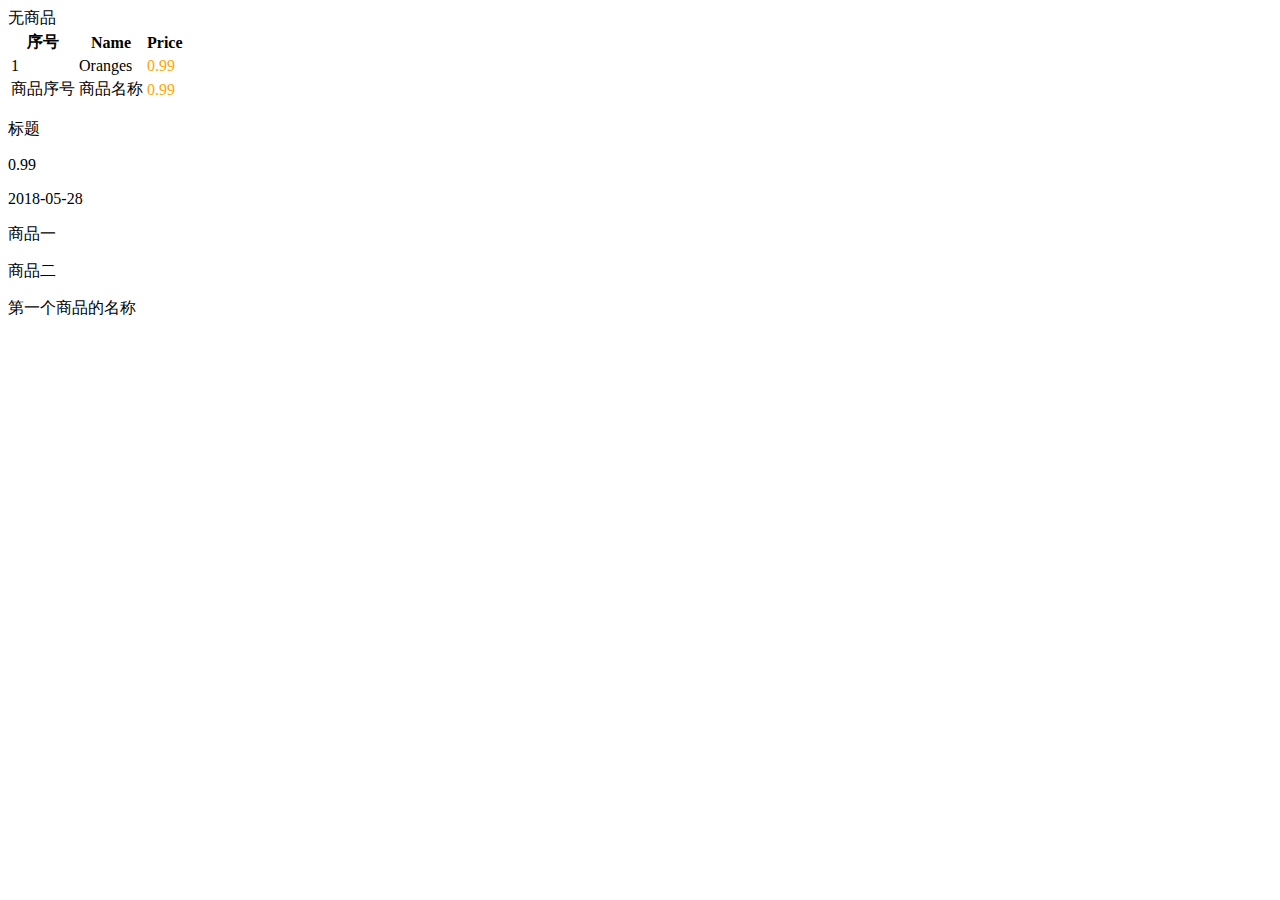
<file: teamall1/src/main/resources/templates/index.html>
<!DOCTYPE>
<html>
    <head>
        <link th:href="@{/css/main.css}" href="../static/css/main.css" rel="stylesheet"/>
    </head>
<body>
<div th:if="${#lists.isEmpty(allProducts)}">
    无商品
</div>
<!-- th:unless="${#lists.isEmpty(allProducts)}" 与下面的写法的效果是一致的-->
<div th:if="not ${#lists.isEmpty(allProducts)}">
    <table>
        <thead>
        <tr>
            <th>序号</th>
            <th th:text="#{title}">Name</th>
            <th th:text="#{price}">Price</th>
        </tr>
        </thead>
        <tbody th:remove="all-but-first">
            <tr th:each="prod, prodStatus: ${allProducts}">
                <!-- 状态的属性：index,count,size,current,even,odd,first,last 如果没有显式地声明名称，则默认名为  变量+Stat-->
                <td th:id="${prodStatus.count}" th:text="${prodStatus.count}">1</td>
                <td th:text="${prod.title}">Oranges</td>
                <td th:text="${#numbers.formatDecimal(prod.price, 1, 2)}" class="price">0.99</td>
            </tr>
            <tr>
                <td>商品序号</td>
                <td>商品名称</td>
                <td class="price">0.99</td>
            </tr>
        </tbody>
    </table>
</div>

<div th:object="${product}">
    <p th:text="*{title}">标题</p>
    <p th:text="*{#numbers.formatDecimal(price, 1, 2)}">0.99</p>
    <p th:text="*{createTime}">2018-05-28</p>
</div>

<div th:switch="${product.title}">
    <p th:case="'test1'">商品一</p>
    <p th:case="'test2'">商品二</p>
</div>

<div th:with="firstProd=${allProducts[0]}">
    <span th:text="${firstProd.title}">第一个商品的名称</span>
</div>

<div th:include="footer::copy"></div>

</body>
</html>
</file>
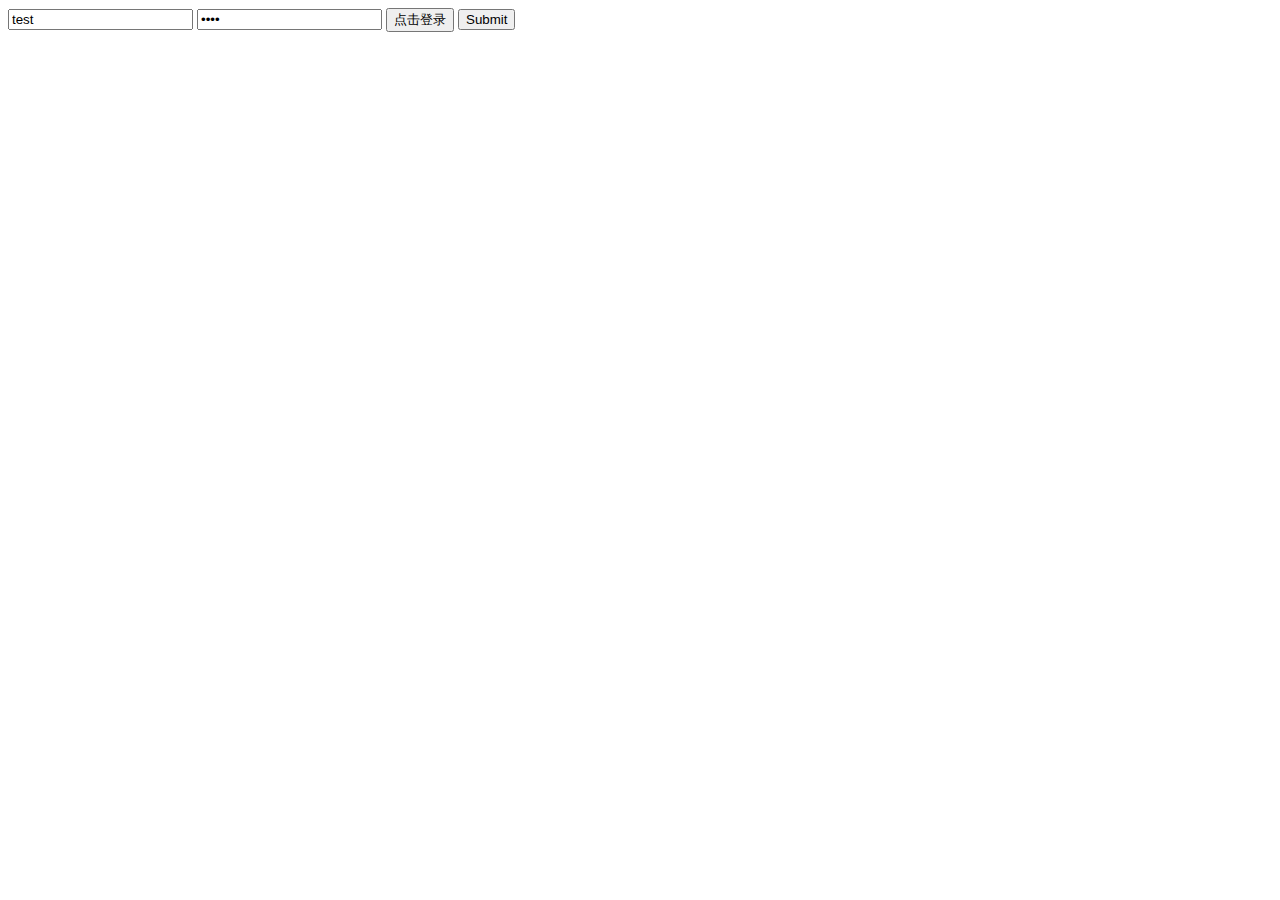
<file: teamall1/src/main/resources/templates/form.html>
<!DOCTYPE>
<html>
    <head>
    </head>
<body>
<form th:action="@{/form/login}" th:object="${user}" method="post">
    <!-- 从后台把数据可以显示到前台的表单中
        表单的数据可以根据th:field的名称提交到后台
     -->
    <!--
        <input type="text" th:value="*{name}" name="name"/>
        -->
    <input type="text" th:field="*{name}" value="test"/>
    <input type="password" th:field="*{password}" value="test"/>
        <button type="button" onclick="login()">点击登录</button>
    <input type="submit"/>
</form>
<div th:include="footer::copy" ></div>
</body>
<script th:src="@{/js/main.js}" src="../static/js/main.js"></script>
</html>
</file>
<file: teamall1/src/main/resources/static/css/main.css>
.price {
    color: orange;
}
</file>
